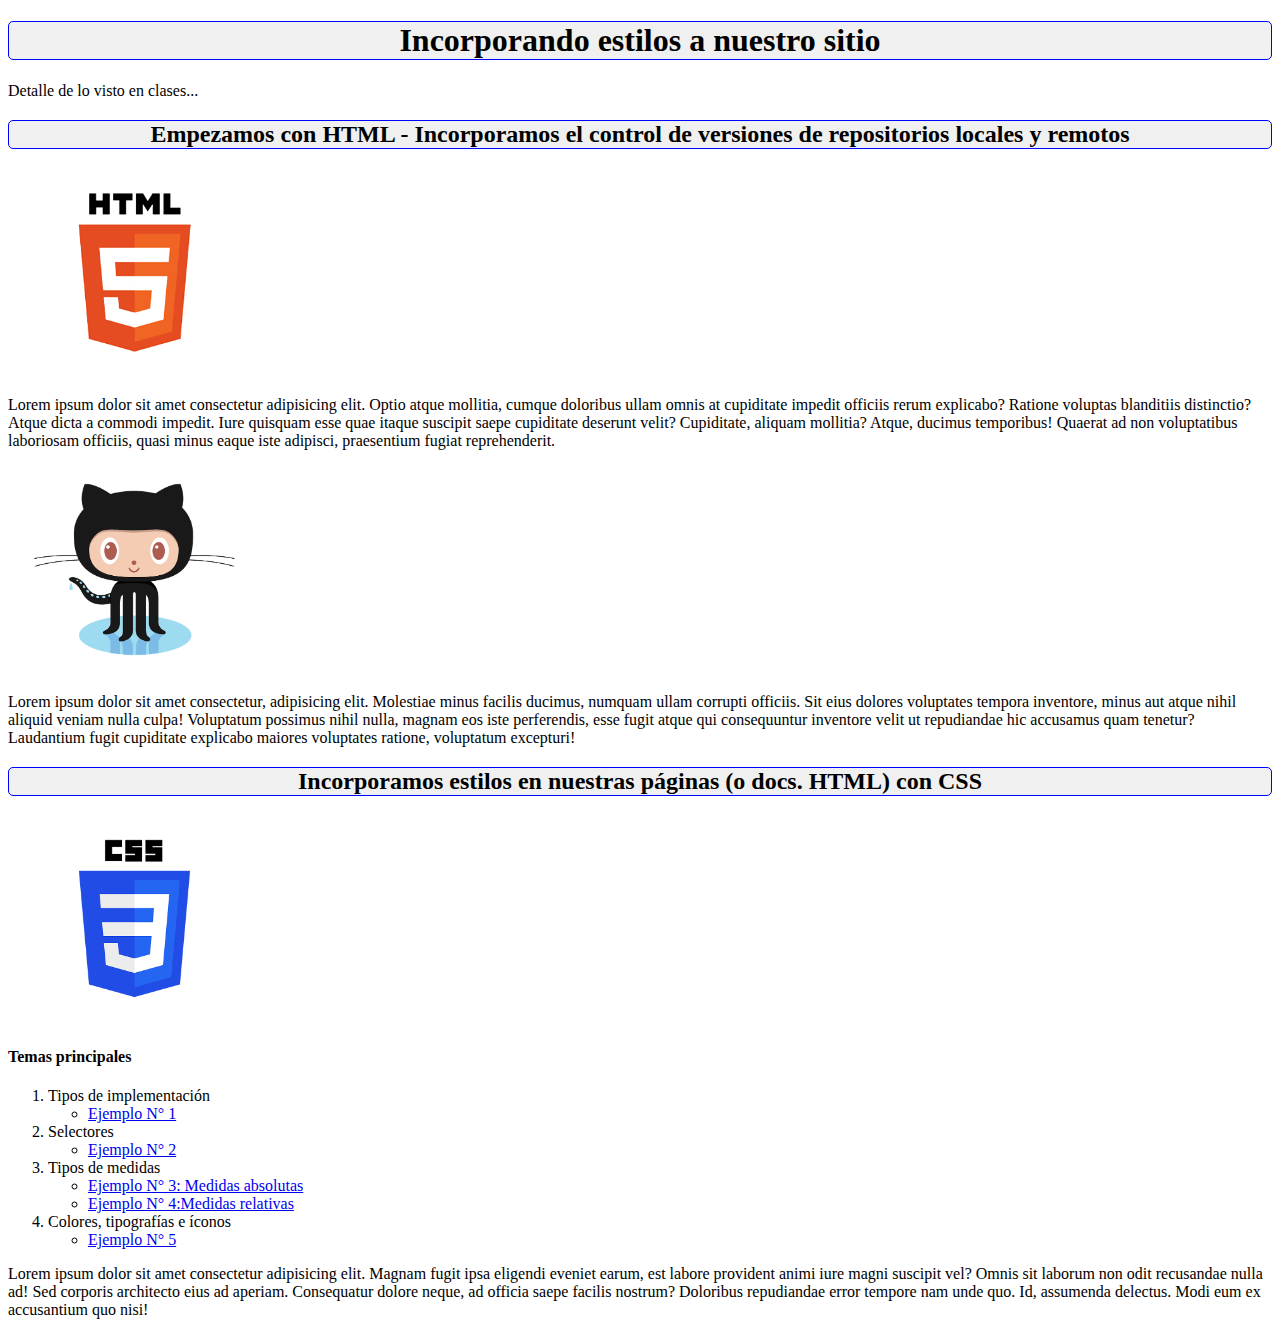
<file: index.html>
<!DOCTYPE html>
<html lang="es">
<head>
    <meta charset="UTF-8">
    <meta name="viewport" content="width=device-width, initial-scale=1.0">
    <link rel="stylesheet" href="./css/estilos_index.css">
    <title>Unidad 1 de CSS</title>
</head>
<body>
    <header>
        <h1>Incorporando estilos a nuestro sitio</h1>
    </header>
    <main>
        <p>Detalle de lo visto en clases...</p>
        <section>
            <h2>Empezamos con HTML - Incorporamos el control de versiones de repositorios locales y remotos</h2>
            <img src="./img/html5.png" alt="Logo de HTML 5">
            <p>Lorem ipsum dolor sit amet consectetur adipisicing elit. Optio atque mollitia, cumque doloribus ullam omnis at cupiditate impedit officiis rerum explicabo? Ratione voluptas blanditiis distinctio? Atque dicta a commodi impedit.
            Iure quisquam esse quae itaque suscipit saepe cupiditate deserunt velit? Cupiditate, aliquam mollitia? Atque, ducimus temporibus! Quaerat ad non voluptatibus laboriosam officiis, quasi minus eaque iste adipisci, praesentium fugiat reprehenderit.</p>
            <img src="./img/GitHub.png" alt="Logo de GitHub">
            <p>Lorem ipsum dolor sit amet consectetur, adipisicing elit. Molestiae minus facilis ducimus, numquam ullam corrupti officiis. Sit eius dolores voluptates tempora inventore, minus aut atque nihil aliquid veniam nulla culpa!
            Voluptatum possimus nihil nulla, magnam eos iste perferendis, esse fugit atque qui consequuntur inventore velit ut repudiandae hic accusamus quam tenetur? Laudantium fugit cupiditate explicabo maiores voluptates ratione, voluptatum excepturi!</p>
        </section>
              <section>
            <h2>Incorporamos estilos en nuestras páginas (o docs. HTML) con CSS</h2>
            <img src="./img/CSS3.png" alt="Logo de CSS 3">
            <h4>Temas principales</h4>
            <ol>
                <li>Tipos de implementación</li>
                    <ul>
                        <li><a href="./sitio/estilos_1_2.html">Ejemplo N° 1</a></li>
                    </ul>
                <li>Selectores</li>
                    <ul>
                        <li><a href="./sitio/estilos_2.html">Ejemplo N° 2</a></li>
                    </ul> <!--index y sitio estan a la misma altura por eso lleva un solo punto-->
                <li>Tipos de medidas</li>
                    <ul>
                        <li><a href="#">Ejemplo N° 3: Medidas absolutas</a></li>
                        <li><a href="#">Ejemplo N° 4:Medidas relativas</a></li>
                    </ul>
                <li>Colores, tipografías e íconos</li>
                    <ul>
                        <li><a href="#">Ejemplo N° 5</a></li>
                    </ul>
            </ol>
            <p>Lorem ipsum dolor sit amet consectetur adipisicing elit. Magnam fugit ipsa eligendi eveniet earum, est labore provident animi iure magni suscipit vel? Omnis sit laborum non odit recusandae nulla ad!
            Sed corporis architecto eius ad aperiam. Consequatur dolore neque, ad officia saepe facilis nostrum? Doloribus repudiandae error tempore nam unde quo. Id, assumenda delectus. Modi eum ex accusantium quo nisi!</p>
        </section>
    </main>
</body>
</html>
</file>
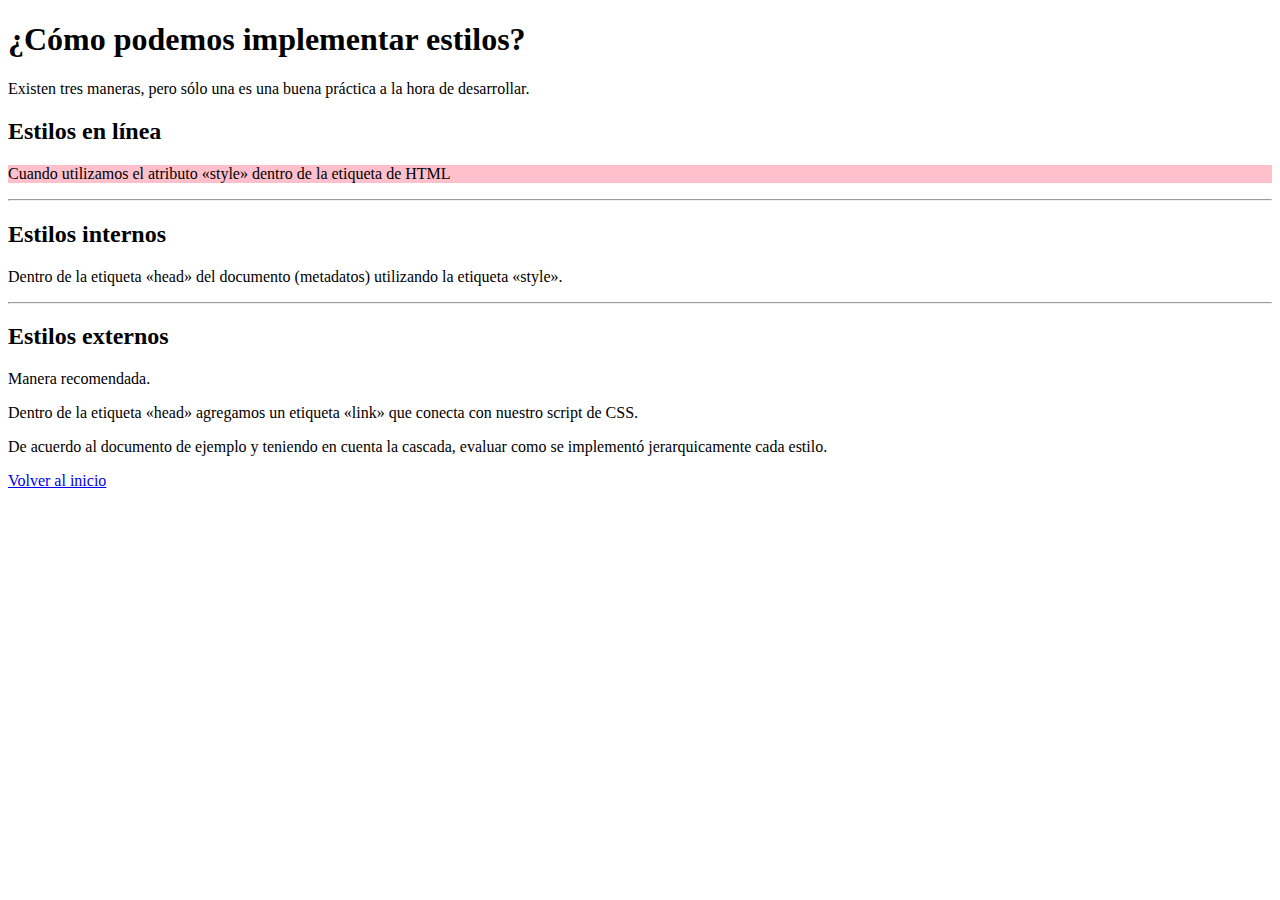
<file: sitio/estilos_1.html>
<!DOCTYPE html>
<html lang="es">
<head>
    <meta charset="UTF-8">
    <meta name="viewport" content="width=device-width, initial-scale=1.0">
    <title>Ejemplo N° 1 de estilos</title>
</head>
<body>
    <header>
        <h1>¿Cómo podemos implementar estilos?</h1>
        <p>Existen tres maneras, pero sólo una es una buena práctica a la hora de desarrollar.</p>
    </header>
    <main>
        <section>
            <h2>Estilos en línea</h2>
            <p style="background-color: pink;">Cuando utilizamos el atributo «style» dentro de la etiqueta de HTML</p> <!--Se hace en cada párrafo, si tengo 100 párrafos, lo tengo que hacer en cada uno, NO es una buena práctica-->
            <hr>
            <h2>Estilos internos</h2>
            <p>Dentro de la etiqueta «head» del documento (metadatos) utilizando la etiqueta «style».</p>
            <hr>
            <h2><strong>Estilos externos</strong></h2>
            <p>Manera recomendada.</p>
            <p>Dentro de la etiqueta «head» agregamos un etiqueta «link» que conecta con nuestro script de CSS.</p>
        </section>
        <section>
            <p>De acuerdo al documento de ejemplo y teniendo en cuenta la cascada, evaluar como se implementó jerarquicamente cada estilo.</p>
        </section>
    </main>
    <footer>
        <p><a href="../index.html">Volver al inicio</a></p>
    </footer>
</body>
</html>
</file>
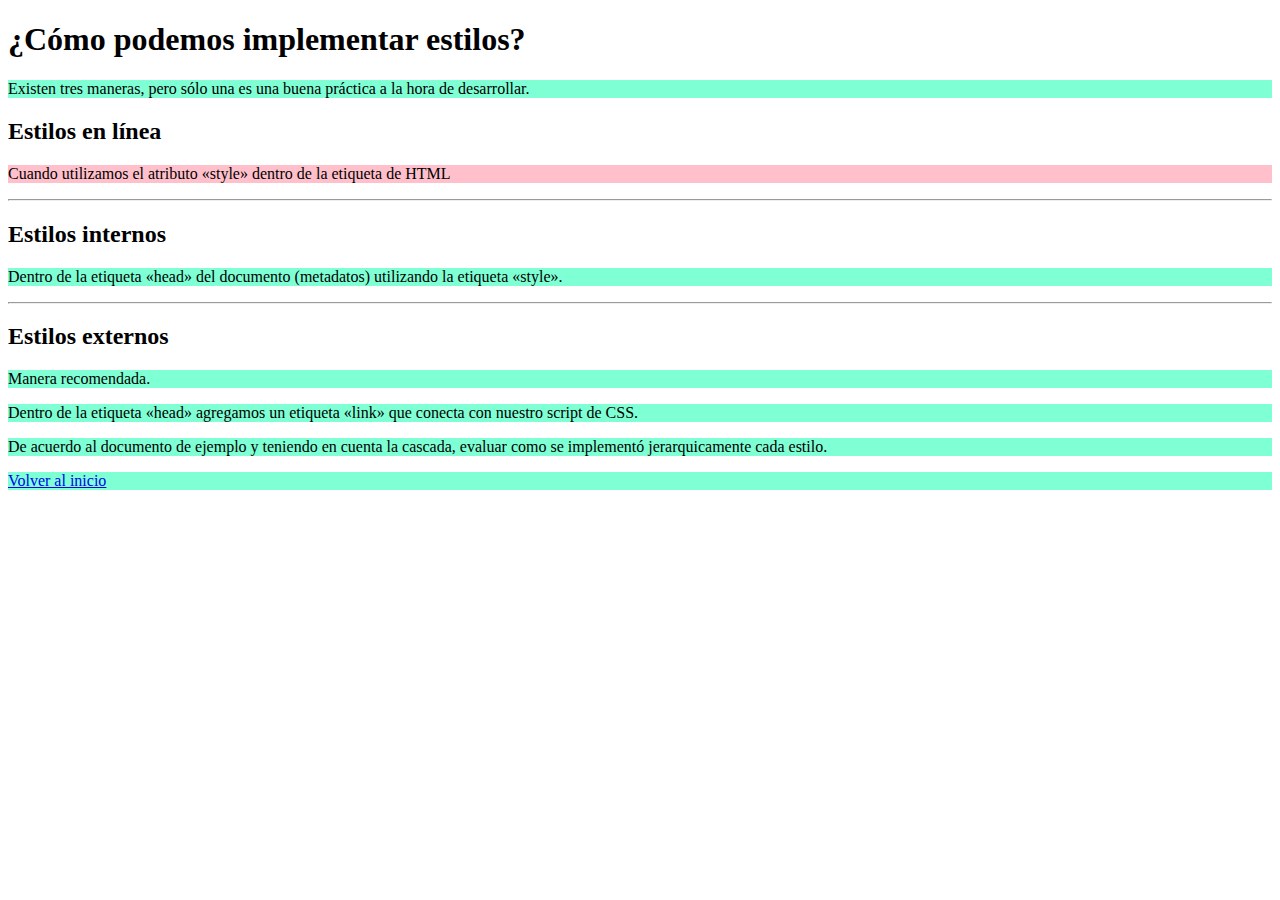
<file: sitio/estilos_1_1.html>
<!DOCTYPE html>
<html lang="es">
<head>
    <meta charset="UTF-8">
    <meta name="viewport" content="width=device-width, initial-scale=1.0">
    <title>Ejemplo N° 1 de estilos</title>
    <style>
        p {
            background-color: aquamarine;
        }
    </style>
</head>
<body>
    <header>
        <h1>¿Cómo podemos implementar estilos?</h1>
        <p>Existen tres maneras, pero sólo una es una buena práctica a la hora de desarrollar.</p>
    </header>
    <main>
        <section>
            <h2>Estilos en línea</h2>
            <p style="background-color: pink;">Cuando utilizamos el atributo «style» dentro de la etiqueta de HTML</p> <!--Se hace en cada párrafo, si tengo 100 párrafos, lo tengo que hacer en cada uno, NO es una buena práctica-->
            <hr>
            <h2>Estilos internos</h2>
            <p>Dentro de la etiqueta «head» del documento (metadatos) utilizando la etiqueta «style».</p> 
            <hr>
            <h2><strong>Estilos externos</strong></h2>
            <p>Manera recomendada.</p>
            <p>Dentro de la etiqueta «head» agregamos un etiqueta «link» que conecta con nuestro script de CSS.</p>
        </section>
        <section>
            <p>De acuerdo al documento de ejemplo y teniendo en cuenta la cascada, evaluar como se implementó jerarquicamente cada estilo.</p>
        </section>
    </main>
    <footer>
        <p><a href="../index.html">Volver al inicio</a></p>
    </footer>
</body>
</html>
</file>
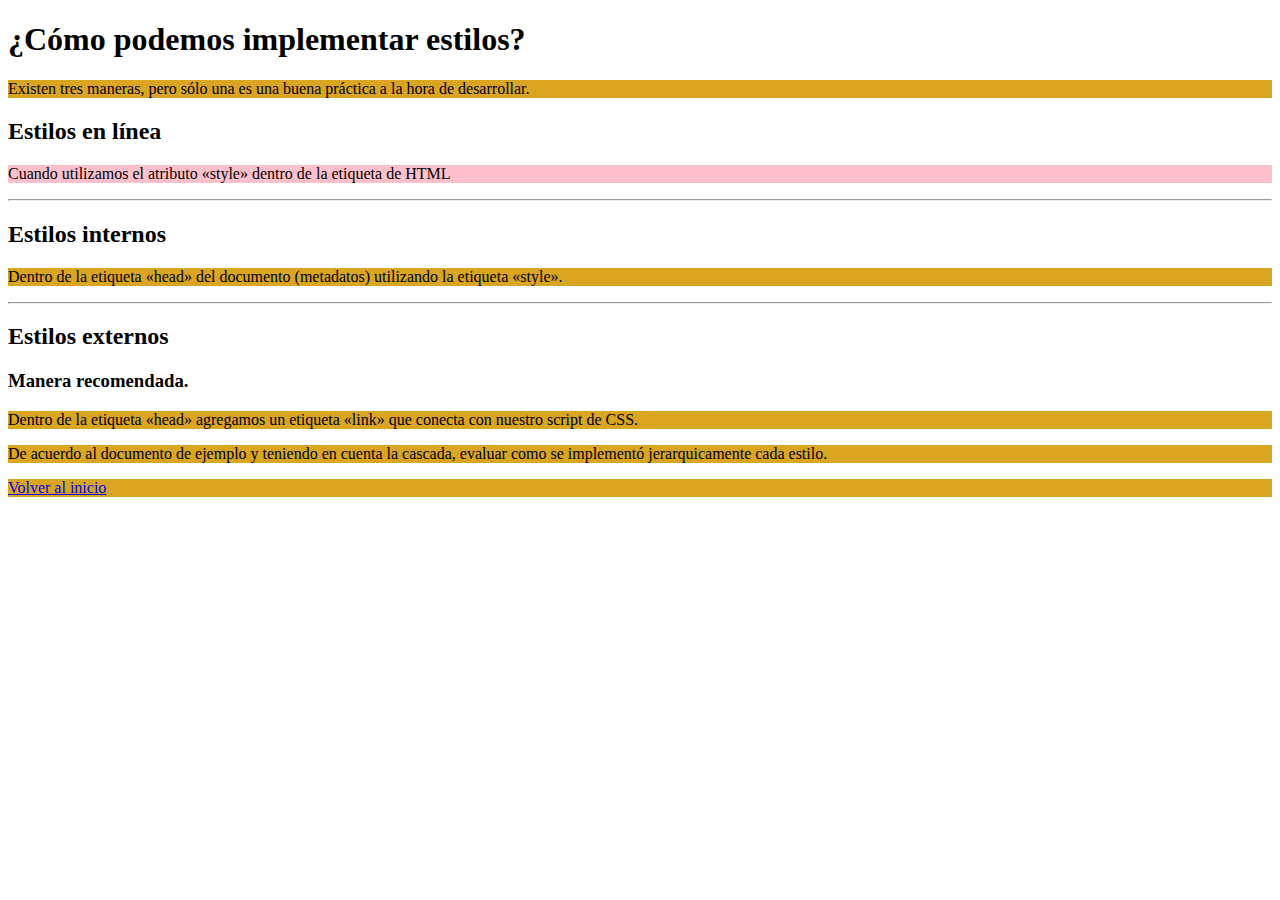
<file: sitio/estilos_1_2.html>
<!DOCTYPE html>
<html lang="es">
<head>
    <meta charset="UTF-8">
    <meta name="viewport" content="width=device-width, initial-scale=1.0">
    <title>Ejemplo N° 1 de estilos</title>
    <style>
        p {
            background-color: aquamarine;
        }
    </style>
    <link rel="stylesheet" href="../css/estilos_1.css">
    <!-- el orden de los factores altera el producto, si le cambio el orden el ultimo que esta es el color que queda-->
</head>
<body>
    <header>
        <h1>¿Cómo podemos implementar estilos?</h1>
        <p>Existen tres maneras, pero sólo una es una buena práctica a la hora de desarrollar.</p>
    </header>
    <main>
        <section>
            <h2>Estilos en línea</h2>
            <p style="background-color: pink;">Cuando utilizamos el atributo «style» dentro de la etiqueta de HTML</p> <!--Se hace en cada párrafo, si tengo 100 párrafos, lo tengo que hacer en cada uno, NO es una buena práctica-->
            <hr>
            <h2>Estilos internos</h2>
            <p>Dentro de la etiqueta «head» del documento (metadatos) utilizando la etiqueta «style».</p>
            <hr>
            <h2><strong>Estilos externos</strong></h2>
            <p><h3>Manera recomendada.</h3></p>
            <p>Dentro de la etiqueta «head» agregamos un etiqueta «link» que conecta con nuestro script de CSS.</p>
        </section>
        <section>
            <p>De acuerdo al documento de ejemplo y teniendo en cuenta la cascada, evaluar como se implementó jerarquicamente cada estilo.</p>
        </section>
    </main>
    <footer>
        <p><a href="../index.html">Volver al inicio</a></p>
    </footer>
</body>
</html>
</file>
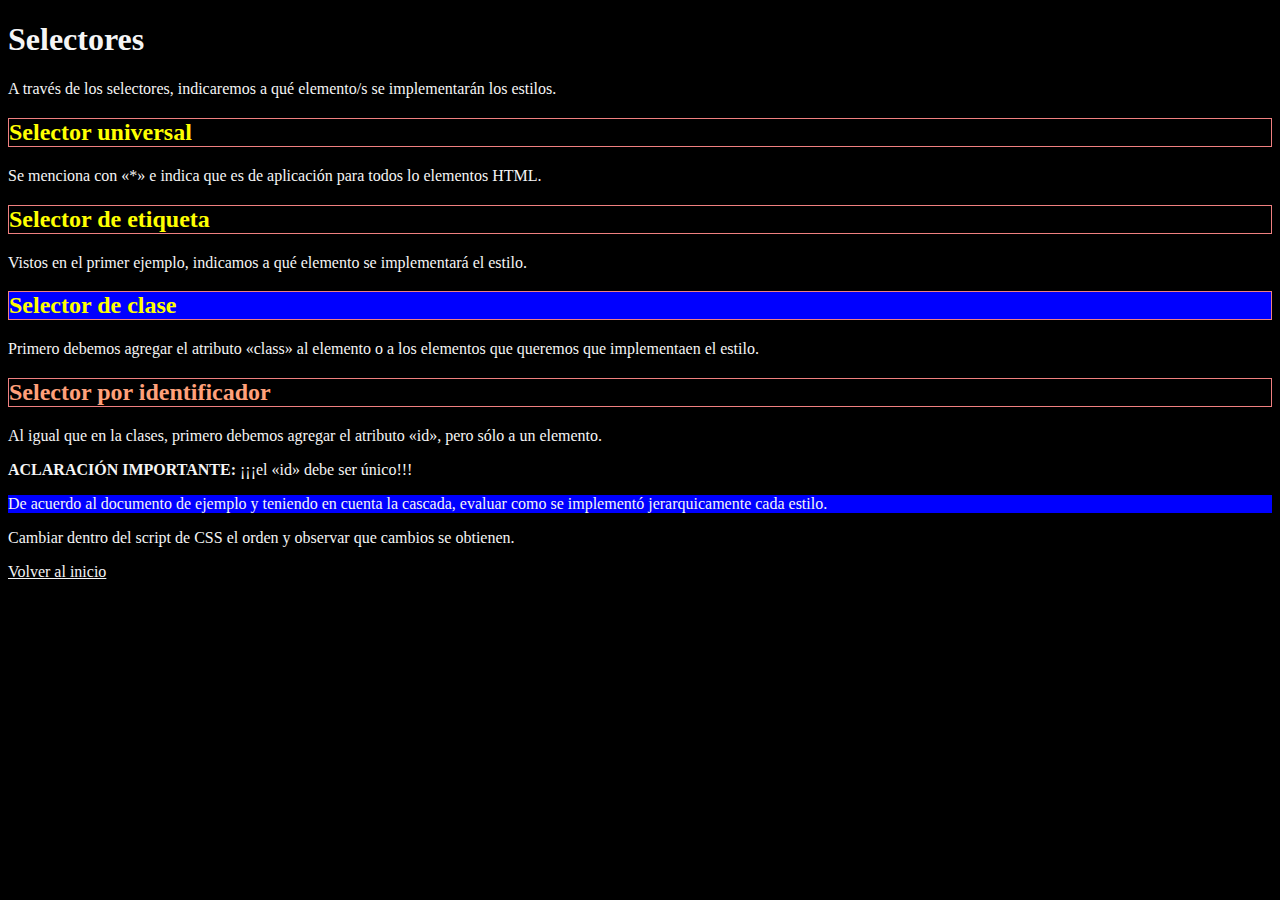
<file: sitio/estilos_2.html>
<!DOCTYPE html>
<html lang="es">
<head>
    <meta charset="UTF-8">
    <meta name="viewport" content="width=device-width, initial-scale=1.0">
    <link rel="stylesheet" href="../css/estilos_2.css">
    <title>Ejemplo N° 2 de estilos</title>
</head>
<body>
    <header>
        <h1>Selectores</h1>
        <p>A través de los selectores, indicaremos a qué elemento/s se implementarán los estilos.</p>
    </header>
    <section>
        <h2>Selector universal</h2>
        <p> Se menciona con «*» e indica que es de aplicación para todos lo elementos HTML.</p>
        
        <h2>Selector de etiqueta</h2>
        <p>Vistos en el primer ejemplo, indicamos a qué elemento se implementará el estilo.</p> <!-- puedo elegir h2, párrafos, listas, imágenes, tablas-->
        
        <h2 class="textosDistintos">Selector de clase</h2>
        <p>Primero debemos agregar el atributo «class» al elemento o a los elementos que queremos que implementaen el estilo.</p>
        
        <h2 id="unicoSubtituloDistinto">Selector por identificador</h2>
        <p>Al igual que en la clases, primero debemos agregar el atributo «id», pero sólo a un elemento.</p>
        <p><b>ACLARACIÓN IMPORTANTE:</b> ¡¡¡el «id» debe ser único!!!</p>
    </section>
    <section>
        <p class="textosDistintos">De acuerdo al documento de ejemplo y teniendo en cuenta la cascada, evaluar como se implementó jerarquicamente cada estilo.</p>
        <p>Cambiar dentro del script de CSS el orden y observar que cambios se obtienen.</p>
    </section>
    <footer>
        <p><a href="../index.html">Volver al inicio</a></p>
    </footer>
</body>
</html>
</file>
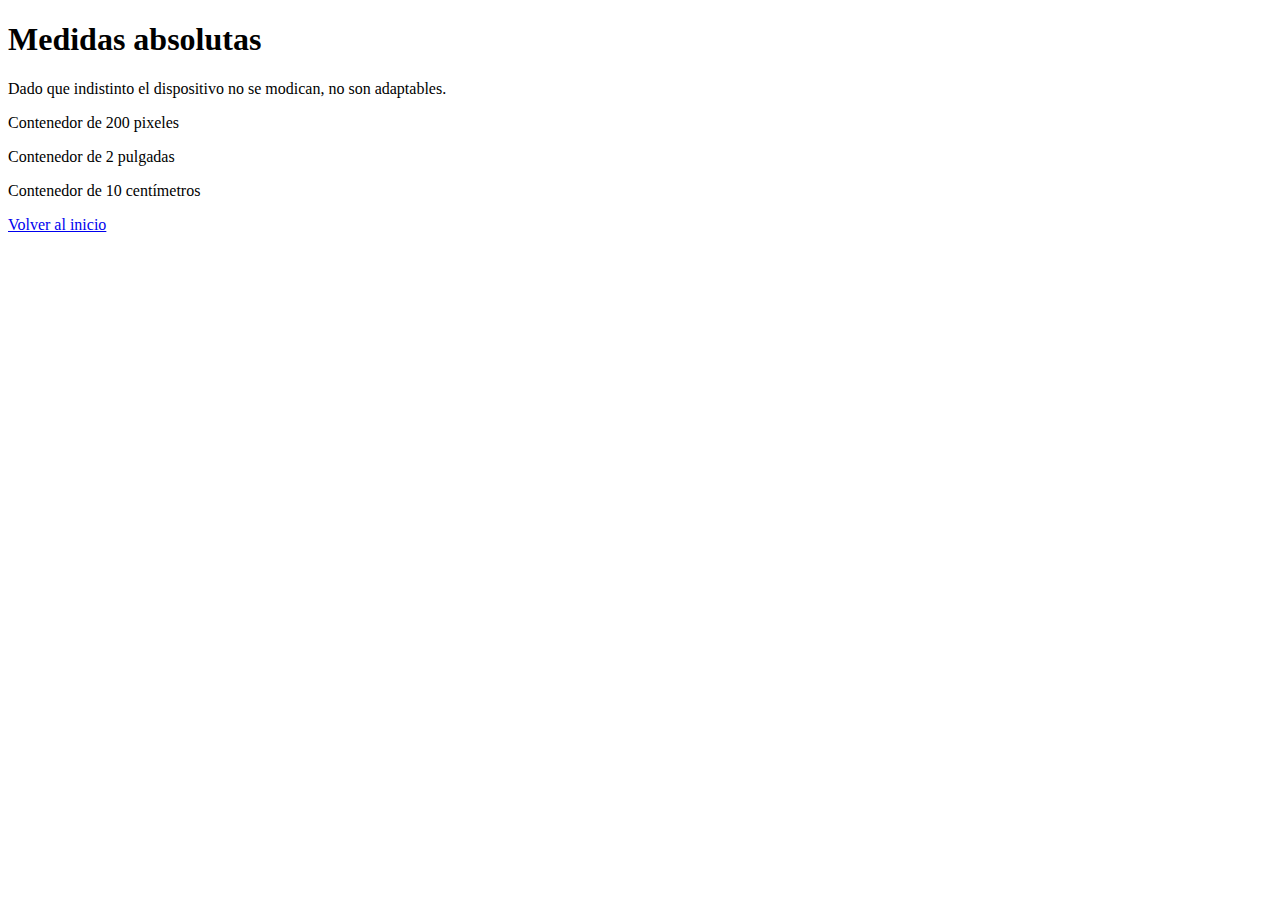
<file: sitio/estilos_3.html>
<!DOCTYPE html>
<html lang="es">
<head>
    <meta charset="UTF-8">
    <meta name="viewport" content="width=device-width, initial-scale=1.0">
    <title>Ejemplos N° 3 de estilos</title>
</head>
<body>
    <header>
        <h1>Medidas absolutas</h1>
        <p>Dado que indistinto el dispositivo no se modican, no son adaptables.</p>
    </header>
    <main>
        <div><p>Contenedor de 200 pixeles</p></div>
        <div><p>Contenedor de 2 pulgadas</p></div>
        <div><p>Contenedor de 10 centímetros</p></div>
    </main>
    <footer>
        <p><a href="../index.html">Volver al inicio</a></p>
    </footer>
</body>
</html>
</file>
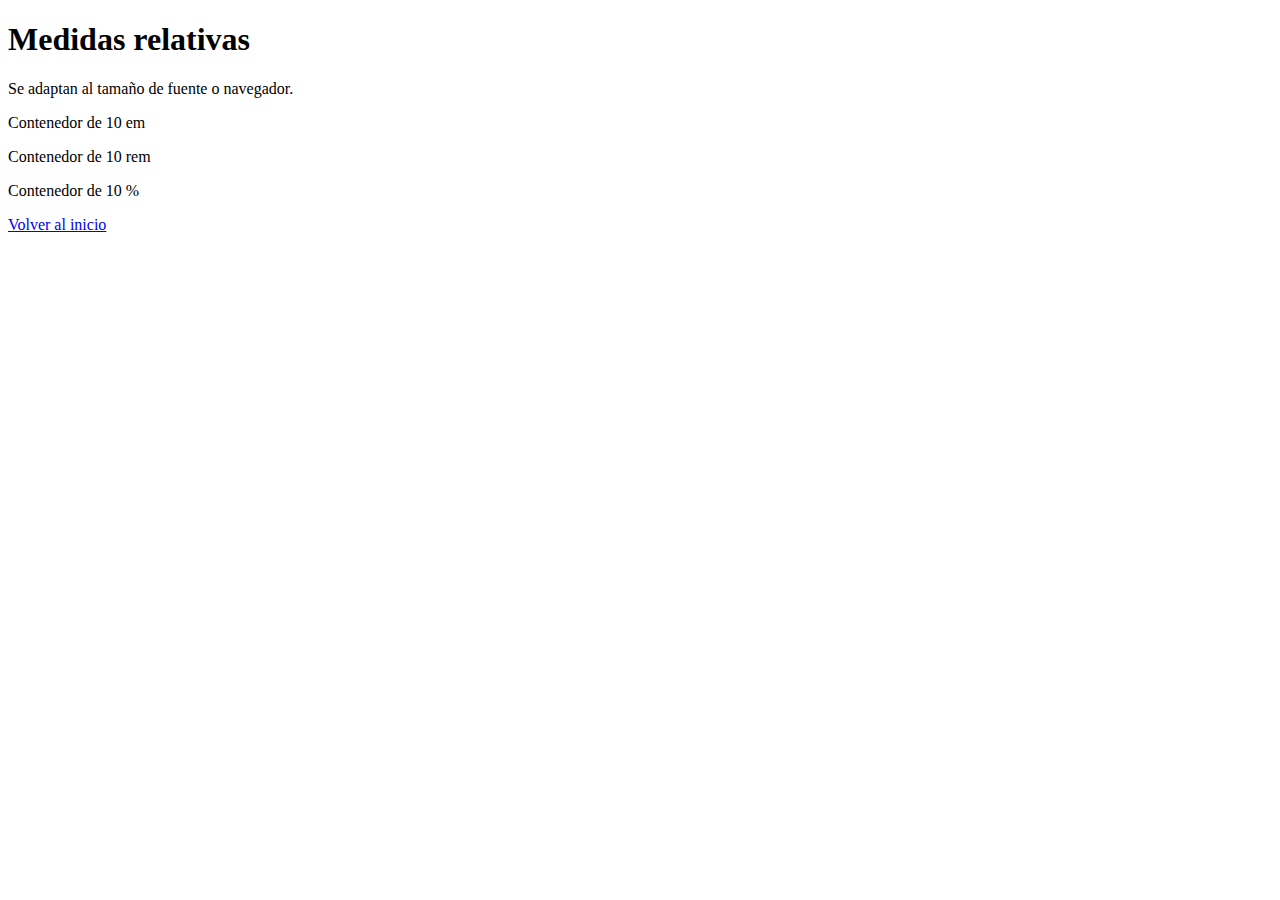
<file: sitio/estilos_4.html>
<!DOCTYPE html>
<html lang="es">
<head>
    <meta charset="UTF-8">
    <meta name="viewport" content="width=device-width, initial-scale=1.0">
    <title>Ejemplos N° 4 de estilos</title>
</head>
<body>
    <header>
        <h1>Medidas relativas</h1>
        <p>Se adaptan al tamaño de fuente o navegador.</p>
    </header>
    <main>
        <div><p>Contenedor de 10 em</p></div>
        <div><p>Contenedor de 10 rem</p></div>
        <div><p>Contenedor de 10 %</p></div>
    </main>
    <footer>
        <p><a href="../index.html">Volver al inicio</a></p>
    </footer>
</body>
</html>
</file>
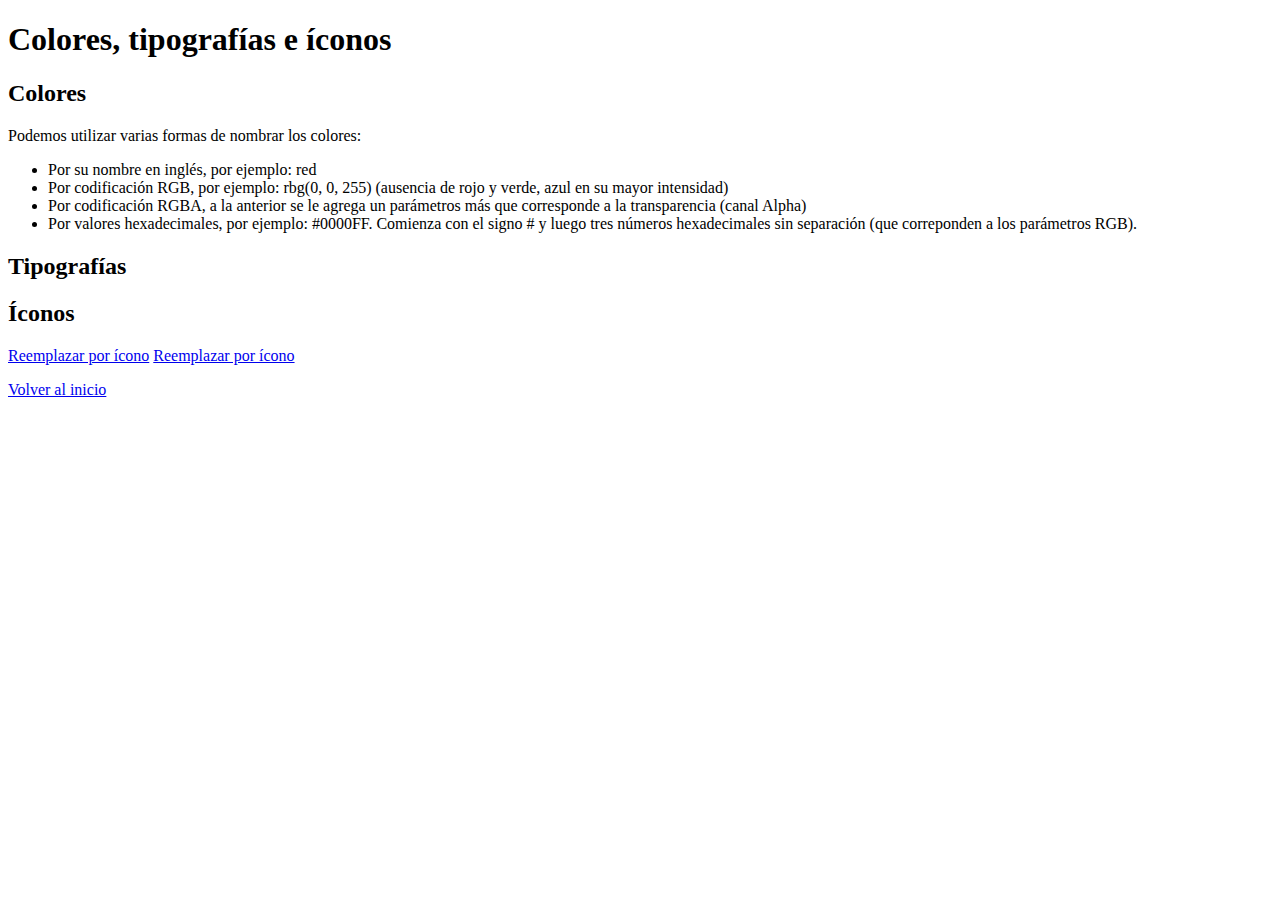
<file: sitio/estilos_5.html>
<!DOCTYPE html>
<html lang="es">
<head>
    <meta charset="UTF-8">
    <meta name="viewport" content="width=device-width, initial-scale=1.0">
    <title>Ejemplos N° 5 de estilos</title>
</head>
<body>
    <header>
        <h1>Colores, tipografías e íconos</h1>
    </header>
    <main>
        <section>
            <h2>Colores</h2>
            <p>Podemos utilizar varias formas de nombrar los colores:</p>
            <ul>
                <li>Por su nombre en inglés, por ejemplo: red</li>
                <li>Por codificación RGB, por ejemplo: rbg(0, 0, 255) (ausencia de rojo y verde, azul en su mayor intensidad)</li>
                <li>Por codificación RGBA, a la anterior se le agrega un parámetros más que corresponde a la transparencia (canal Alpha)</li>
                <li>Por valores hexadecimales, por ejemplo: #0000FF. Comienza con el signo # y luego tres números hexadecimales sin separación (que correponden a los parámetros RGB).</li>
            </ul>
        </section>
        <section>
            <h2>Tipografías</h2>
        </section>
        <section>
            <h2>Íconos</h2>
            <a href="https://developer.mozilla.org/" target="_blank">Reemplazar por ícono</a>
            <a href="http://python.org" target="_blank">Reemplazar por ícono</a>
        </section>
    </main>
    <footer>
        <p><a href="../index.html">Volver al inicio</a></p>
    </footer>
</body>
</html>
</file>
<file: css/estilos_index.css>
h1, h2 {
    text-align: center;
    background-color: rgb(240, 240, 240);
    border: 1px solid blue;
    border-radius: 5px;
}

img {
    width: 20%;
}
</file>
<file: css/estilos_1.css>
/* Comentario
selector {
    propiedad: valor/es
}
*/

p {
    background-color: goldenrod;
}
</file>
<file: css/estilos_2.css>
/* * = todos los elementos */
* {
    background-color: black;
    color:whitesmoke;
}

h2 {
    color: yellow;
    border:1px solid lightcoral;
}

.textosDistintos {
    background-color: blue;
}
/* . para las clases */

#unicoSubtituloDistinto {
    color:lightsalmon;
} 
/* # para los id */
</file>
